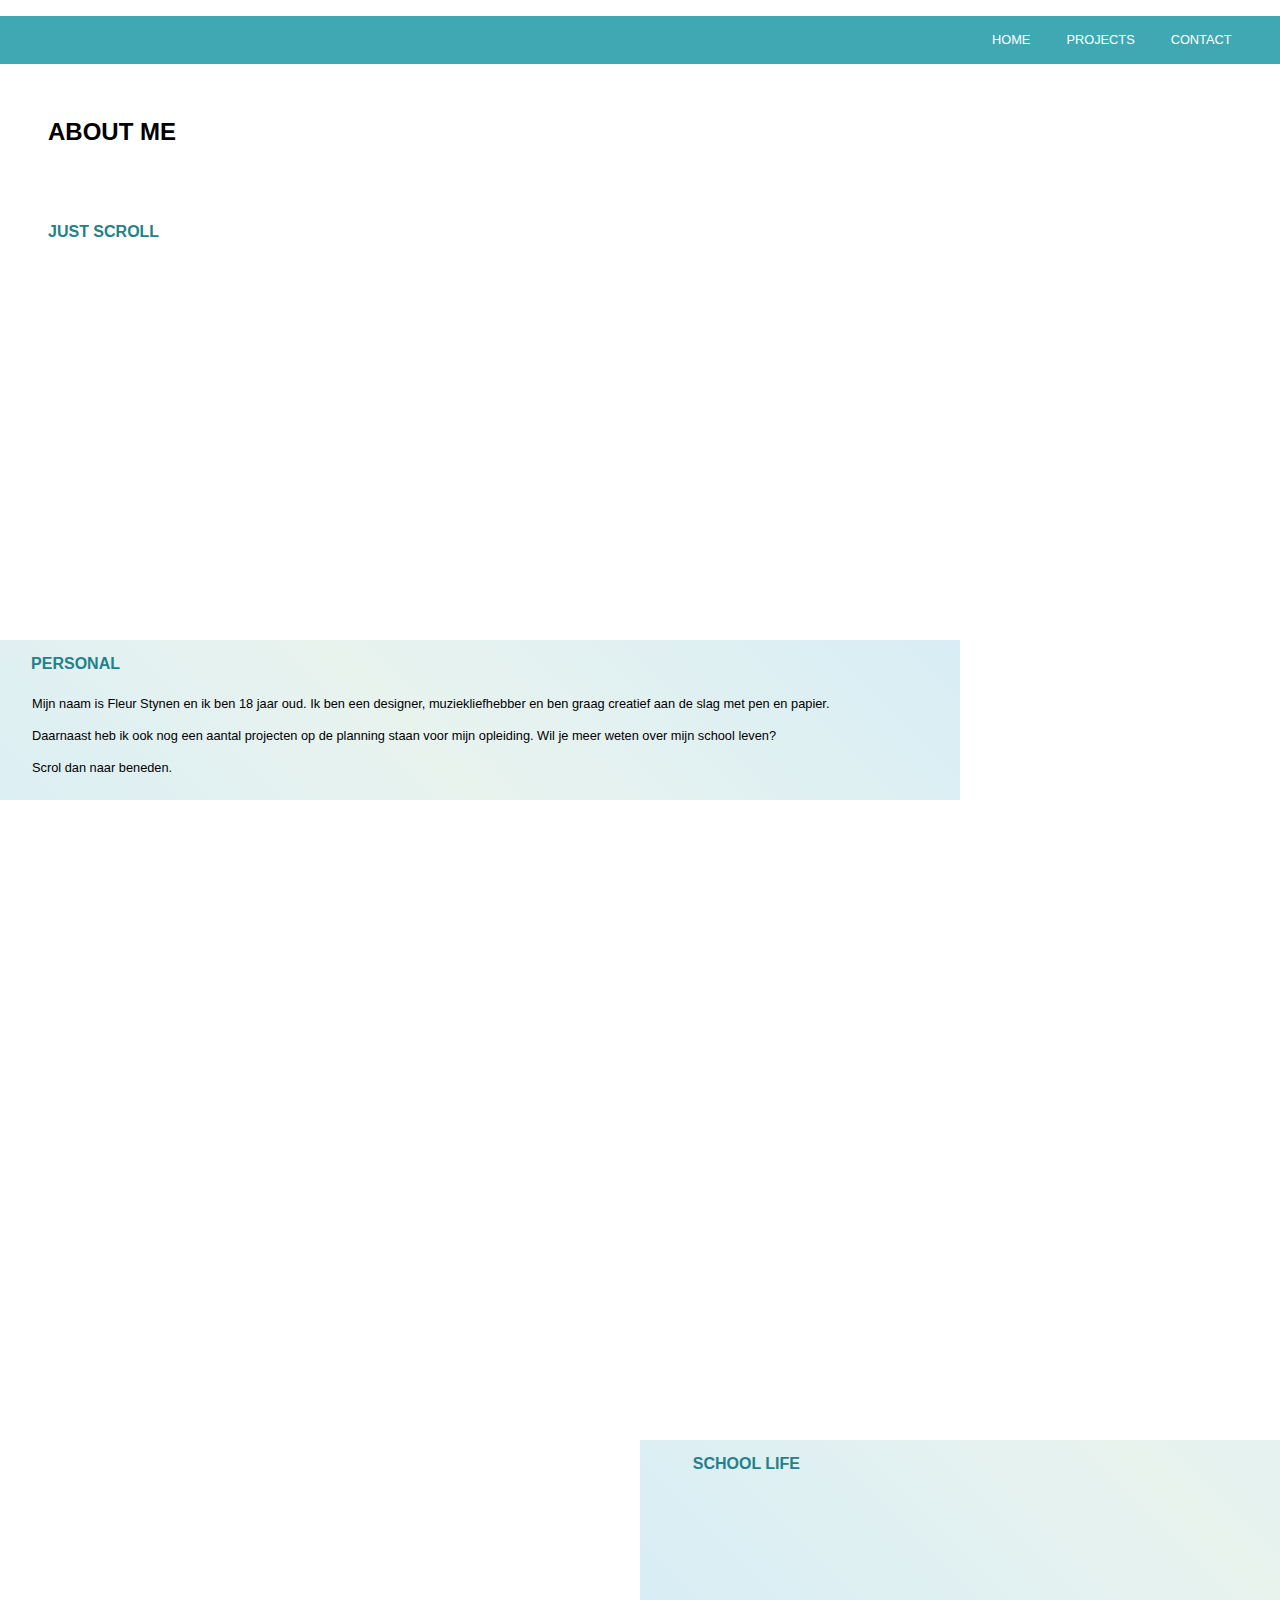
<file: aboutme.html>
<!doctype html>
<html>
	<head>
		<title>Hier komt je titel</title>
		<link rel="stylesheet" type="text/css" href="reset.css">
		<link rel="stylesheet" type="text/css" href="stijl.css">
		<script src="script.js" defer></script>
		<meta charset="utf-8">
	</head>
	<body>
		<div class="menubalk"></div>
		<nav>
			<ul>
				<li><a href="index.html">Home</a></li>
				<li><a href="projects.html">Projects</a></li>
				<li><a href="contact.html">Contact</a></li>
			</ul>
			</nav>

			<h2>About Me</h2>

			<h3>Just scroll</h3>

			<div class="paneel1">
				<div class="personal">
				<h3>Personal</h3>
				</div>

				<div class="tekst1">
					<p>Mijn naam is Fleur Stynen en ik ben 18 jaar oud. Ik ben een designer, muziekliefhebber en ben graag creatief aan de slag met pen en papier.</p>
					<p>Daarnaast heb ik ook nog een aantal projecten op de planning staan voor mijn opleiding.
					Wil je meer weten over mijn school leven?</p>
					<p>Scrol dan naar beneden.</p>
				</div>

			<div class="paneel2">
				<div class="schoollife">
					<h3>School life</h3>
				</div>

				<div class="tekst2">
					<p>Ik studeer Grafische en Digitale Media op AP Hogeschool in Antwerpen aan de campus Ellemanstraat. In deze opleiding krijg je een breed gamma over zowel online als offline media. </p>
					<p> Dit gamma bestaat vooral uit webdesign, ontwerpen voor drukwerk, grafisch design en nog veel meer. </p>
				</div>
			</div>
	</body>
</html>
</file>
<file: stijl.css>
.homepage{
  background-image: url(Afbeeldingen/frontimage.jpg);
  width: 100vw;
  height: 100vh;
  background-repeat: no-repeat;
  background-position: center;
  background-size:  cover;
  background-attachment: fixed;
  background-color: rgba(255, 255, 255, 0.3);
  background-blend-mode: color-dodge;*/
}

.menubalk{
  width: 100rem;
  height: 3rem;
  background-color: #3FA8B3;
  margin-top: 1rem;
}

img{
  width: 100rem;
  height: 50rem
}


h1{
  font-size: 3rem;
  color: white;
}

h2{
  font-family: helvetica;
  text-transform: uppercase;
  font-size: 1.5rem;
  font-weight: bold;
  position: relative;
  top: 2rem;
  left: 3rem;
}

.header{
  position: relative;
  left: 57rem;
  top: 10rem;
}

.ondertekst{
  position: relative;
  top: 7rem;
  left: 59rem;

}

h3{
  font-family: helvetica;
  font-size: 1rem;
  text-transform: uppercase;
  font-weight: 600;
  position: relative;
  top: 7rem;
  left: 3rem;
  color: #238189;

}


a{
  font-family: helvetica;
  font-size: 0.8rem;
  text-transform: uppercase;
  text-decoration: none;
  color: white;
  color: ##444951;
}

li{
  font-size: 1.5rem;
  margin-left: 2rem;
  position: relative;
  bottom: 2.5rem;
  left: 60rem;
  display: inline;
}

/*Animatie*/
.landschap{
  width: 20rem;
  height: 20rem;
  background-color: #EDF6F3;
  position: relative;
  left: 3rem;
  bottom: 14rem;
  overflow: hidden;
  animation: achtergrondkleurVeranderen 8s;
  animation-iteration-count: infinite;
}

.berg1{
  width: 12rem;
  height: 12rem;
  background-color: #31655A;
  transform: rotate(45deg);
  position: absolute;
  left: -2rem;
  bottom: -8rem;
  z-index: 60;
}

.berg2{
  width: 10rem;
  height: 10rem;
  background-color: #AED75D;
  transform: rotate(45deg);
  position: absolute;
  bottom: -7rem;
  margin-left: 4rem;
  z-index: 80;
}

.berg3{
  width: 17rem;
  height: 17rem;
  background-color: #D4D4D4;
  transform: rotate(45deg);
  position: absolute;
  bottom: -10rem;
  margin-left: 8rem;
  z-index: 40;

}

.sneeuw{
  background-color: white;
  width: 2.5vw;
  height: 2.5vw;
  transform: rotate(45deg);
  position: absolute;
  margin-left: 15.3rem;
  margin-top: 7.9rem;
  z-index: 80
}

.zon{
 width: 3rem;
 height: 3rem;
 background-color: #FAD06A;
 border-radius: 50%;
 margin: auto;
 margin-top: 2rem;
 margin-left: 8rem;

 animation: zonBewegen 8s;
 z-index: 20;
 animation-iteration-count: infinite;
 transition-timing-function: ease;
}

@keyframes zonBewegen{
 0%{
   transform: translate(0px, 50px);
 }
 50%{
   transform: translate(0px, 250px);
 }
 100%{
   background-color: #D4D4D4;
   transform: translate(0px, 50px);
 }
}

@keyframes achtergrondkleurVeranderen {
  0% {
  }

  50% {

  }
  100% {
    background-color: #73767a;
  }
}



/*projects*/
.slider{
  background-color: #E8F3EE;
  width: 100rem;
  height: 22rem;
  position: relative;
  top: 42rem;
}

img{
 width: 20rem;
 height: 20rem;
 margin: 0.5rem;
 position: relative;
 left: 0.5rem;
 top: 0.5rem;
 border: 0.5rem white;
}

img:last-child {
  display: none;}

.photograph{
  position: relative;
  top: 8rem;
}

.webdesign{
  position: relative;
  bottom: 25rem;
}

p{
  font-family: helvetica;
  font-size: 0.8rem;
  position: relative;
  left: 65rem;
  bottom: 20rem;
  text-align: justify;
  line-height: 2rem;
  color: black;
}

/*About me*/

.paneel1{
  height: 10rem;
  width: 70rem;
  position: absolute;
  top: 40rem;
  left: -10rem;
  text-align: right;
  font-family: helvetica;
  text-transform: uppercase;
  background-image: linear-gradient(-135deg,  #D8EDF5 0%,#E8F3EE 50%,#D8EDF5 100%);
}

.paneel2{
  height: 10rem;
  width: 70rem;
  position: absolute;
  top: 50rem;
  left: 50rem;
  font-family: helvetica;
  text-transform: uppercase;
  background-image: linear-gradient(-135deg,  #D8EDF5 0%,#E8F3EE 50%,#D8EDF5 100%);
}

.personal {
  color: black;
  position: relative;
  bottom: 6rem;
  right: 55.5rem;
}

.schoollife{
  color: black;
  position: relative;
  bottom: 6rem;
  right: 63rem;
}

.tekst1{
  position: relative;
  top: 22rem;
  right: 53rem;
  font-size: 0.5rem;
  text-transform: none;
}

.tekt2 {
  color: black;
  position: relative;
  top: 22rem;
  right: 53rem;
  font-size: 0.5rem;
  text-transform: none;
}

/*contact*/
iframe {
  margin-left: -10px;
}

.kader {
  margin: 1rem auto;
  overflow: hidden;
  width: 610px;
  height: 590px;
  top: -3rem;
}
</file>
